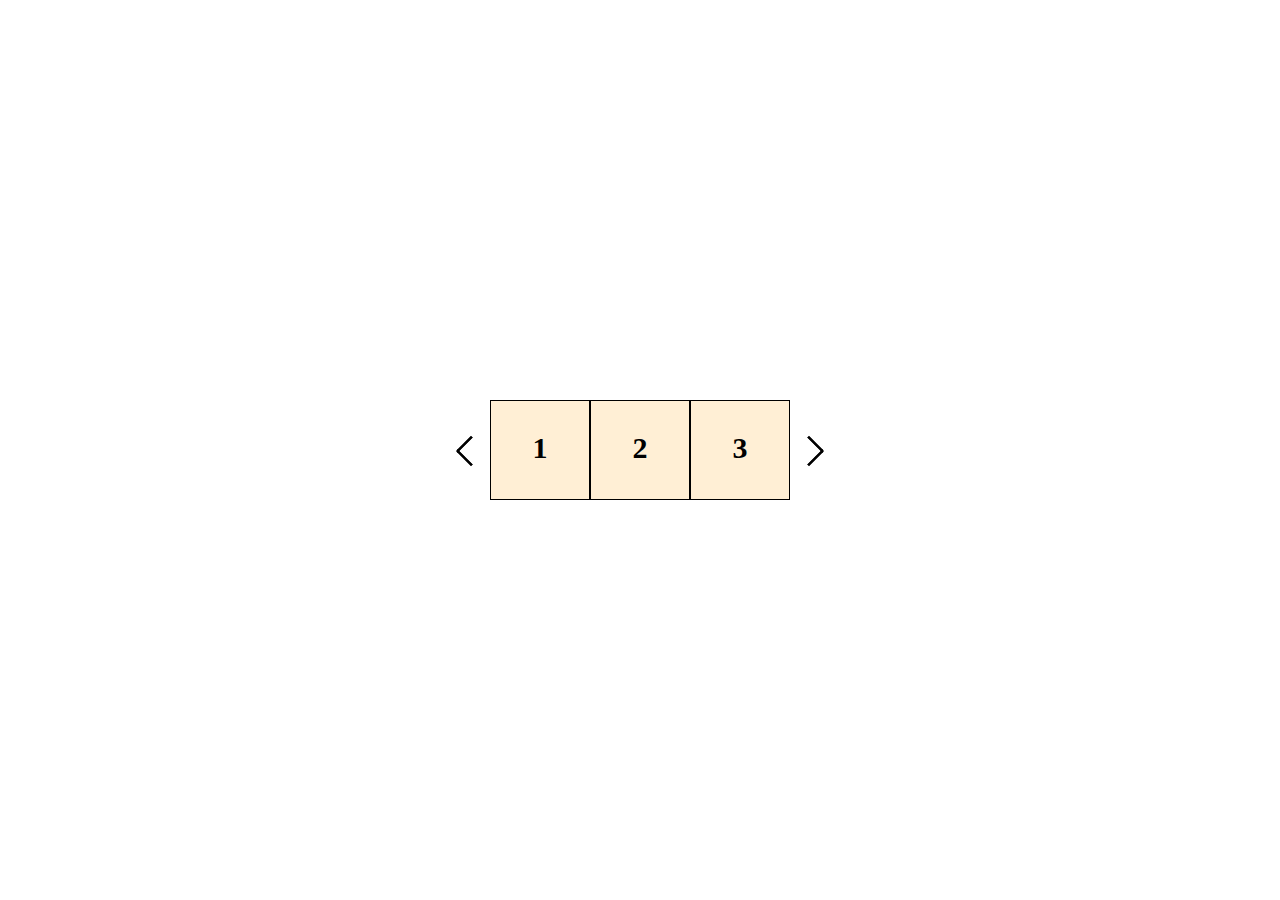
<file: index.html>
<!DOCTYPE html>
<html lang="ru">
  <head>
    <meta charset="UTF-8" />
    <meta http-equiv="X-UA-Compatible" content="IE=edge" />
    <meta name="viewport" content="width=device-width, initial-scale=1.0" />
    <link rel="stylesheet" href="style.css" />
    <title>#1 Простой слайдер</title>
  </head>
  <body>
    <div class="wrapper">
      <div class="container">
        <div class="slider">
          <button id="left" class="btn btn_left">Back</button>
          <ul class="slider__list">
            <li class="slider__item">1</li>
            <li class="slider__item">2</li>
            <li class="slider__item">3</li>
            <li class="slider__item">4</li>
            <li class="slider__item">5</li>
            <li class="slider__item">6</li>
            <li class="slider__item">7</li>
          </ul>
          <button id="right" class="btn btn_right">Next</button>
        </div>
      </div>
    </div>

    <script src="main.js"></script>
  </body>
</html>
</file>
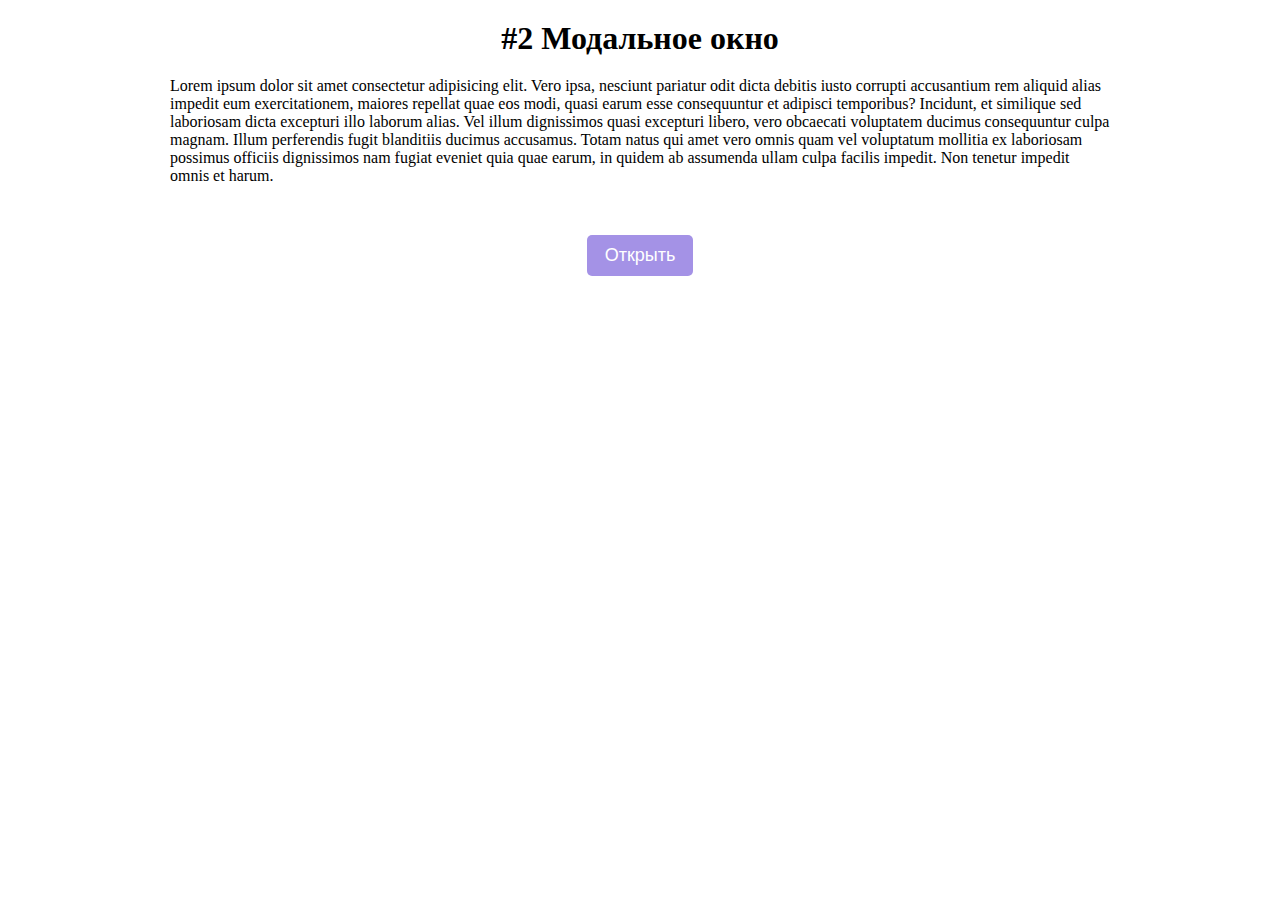
<file: DOM/modal/index.html>
<!DOCTYPE html>
<html lang="ru">
  <head>
    <meta charset="UTF-8" />
    <meta http-equiv="X-UA-Compatible" content="IE=edge" />
    <meta name="viewport" content="width=device-width, initial-scale=1.0" />
    <link rel="stylesheet" href="style.css" />
    <title>#2 Модальное окно</title>
  </head>
  <body>
    <div class="wrapper">
      <div class="container">
        <h1>#2 Модальное окно</h1>
        <p>
          Lorem ipsum dolor sit amet consectetur adipisicing elit. Vero ipsa, nesciunt pariatur odit dicta debitis iusto
          corrupti accusantium rem aliquid alias impedit eum exercitationem, maiores repellat quae eos modi, quasi earum
          esse consequuntur et adipisci temporibus? Incidunt, et similique sed laboriosam dicta excepturi illo laborum
          alias. Vel illum dignissimos quasi excepturi libero, vero obcaecati voluptatem ducimus consequuntur culpa
          magnam. Illum perferendis fugit blanditiis ducimus accusamus. Totam natus qui amet vero omnis quam vel
          voluptatum mollitia ex laboriosam possimus officiis dignissimos nam fugiat eveniet quia quae earum, in quidem
          ab assumenda ullam culpa facilis impedit. Non tenetur impedit omnis et harum.
        </p>
        <button class="btn btn__modal">Открыть</button>
      </div>
    </div>

    <script src="main.js"></script>
  </body>
</html>
</file>
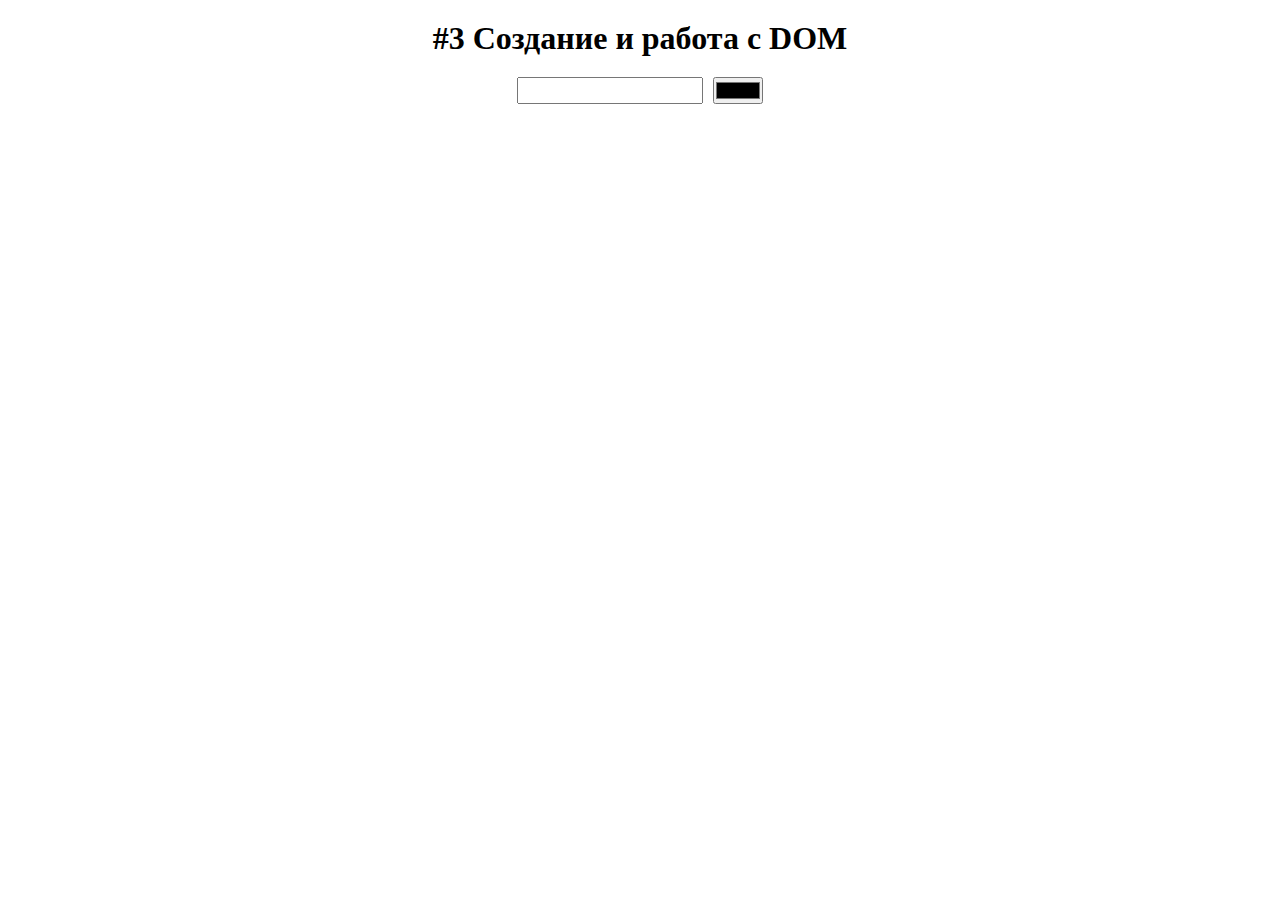
<file: DOM/workDOM/index.html>
<!DOCTYPE html>
<html lang="ru">
  <head>
    <meta charset="UTF-8" />
    <meta http-equiv="X-UA-Compatible" content="IE=edge" />
    <meta name="viewport" content="width=device-width, initial-scale=1.0" />
    <link rel="stylesheet" href="style.css" />
    <title>#3 Создание и работа с DOM</title>
  </head>
  <body>
    <div class="wrapper">
      <div class="container">
        <h1>#3 Создание и работа с DOM</h1>
        <form class="form">
          <input class="form__num" type="number" min="0" />
          <input class="form__color" type="color" name="color" id="color" />
        </form>
        <div class="list"></div>
      </div>
    </div>
    <script src="main.js"></script>
  </body>
</html>
</file>
<file: style.css>
* {
  padding: 0;
  margin: 0;
  box-sizing: border-box;
}

ul {
  margin: 0;
  padding: 0;
}

ul li {
  list-style: none;
}

.container {
  max-width: 1200px;
  height: 100vh;
  margin: 0 auto;
  position: relative;
}

/* SLIDER */
.slider {
  display: flex;
  justify-content: center;
  align-items: center;
  position: absolute;
  top: 50%;
  left: 50%;
  transform: translate(-50%, -50%);
}

.slider__list {
  width: 300px;
  overflow: hidden;
  margin: 0;
  display: flex;
  justify-content: flex-start;
  align-items: center;
}

.slider__item {
  width: 100px;
  height: 100px;
  border: 1px solid #000;
  background-color: #ffefd5;
  text-align: center;
  padding-top: 30px;
  font-size: 30px;
  font-weight: 700;
  flex: 0 0 100px;
  user-select: none;
}

/* BUTTON */
.btn {
  font-size: 0;
  width: 22px;
  height: 22px;
  border: none;
  border-top: 3px solid #000;
  border-right: 3px solid #000;
  border-top-right-radius: 3px;
  background-color: transparent;
  position: absolute;
  top: 40%;
  cursor: pointer;
}

.btn_left {
  transform: rotate(-135deg);
  left: -30px;
}

.btn_right {
  transform: rotate(45deg);
  right: -30px;
}
</file>
<file: DOM/modal/style.css>
* {
  padding: 0;
  margin: 0;
  box-sizing: border-box;
}

ul {
  margin: 0;
  padding: 0;
}

ul li {
  list-style: none;
}

.container {
  max-width: 940px;
  /* height: 100vh; */
  margin: 0 auto;
  position: relative;
  display: flex;
  align-items: center;
  justify-content: center;
  flex-direction: column;
}

h1 {
  text-align: center;
  margin-top: 20px;
  margin-bottom: 20px;
}

p {
  margin-bottom: 50px;
}

/* BUTTON */
.btn {
  color: #fff;
  background-color: #a492e6;
  outline: none;
  border: none;
  border-radius: 5px;
  padding: 10px 18px;
  cursor: pointer;
  font-size: 18px;
  user-select: none;
}

.btn:hover {
  opacity: 0.8;
}

/* MODAL WINDOWS */
.modal {
  display: none;
  position: fixed;
  top: 50%;
  left: 50%;
  transform: translate(-50%, -50%);
  text-align: center;
  max-width: 50%;
  background-color: #444;
  border-radius: 5px;
  font-family: Montserrat, sans-serif;
  color: #fff;
}

.modal__text {
  display: block;
  margin: 0;
  padding: 25px;
}

.modal__close {
  position: absolute;
  top: -10px;
  right: -10px;
  text-align: center;
  width: 25px;
  height: 25px;
  padding: 5px;
  border-radius: 50%;
  background-color: #d00;
  cursor: pointer;
  transition: 0.3s;
  user-select: none;
}

.modal__close:hover {
  background-color: #900000;
}
</file>
<file: DOM/workDOM/style.css>
* {
  padding: 0;
  margin: 0;
  box-sizing: border-box;
}

ul {
  margin: 0;
  padding: 0;
}

ul li {
  list-style: none;
}

.container {
  max-width: 940px;
  margin: 0 auto;
  position: relative;
  display: flex;
  justify-content: center;
  flex-direction: column;
}

h1 {
  text-align: center;
  margin-top: 20px;
  margin-bottom: 20px;
}

.form {
  display: flex;
  justify-content: center;
  margin-bottom: 40px;
}

input:not(:last-child) {
  margin-right: 10px;
}

.form__num {
  padding-left: 5px;
}

.list {
  display: inline-flex;
  flex-wrap: wrap;
  justify-content: flex-start;
}

.item {
  width: 52px;
  height: 52px;
  text-align: center;
  border: 1px solid #000;
  margin-right: 10px;
  margin-bottom: 10px;
  font-family: Montserrat, sans-serif;
  font-size: 18px;
  line-height: 50px;
}
</file>
